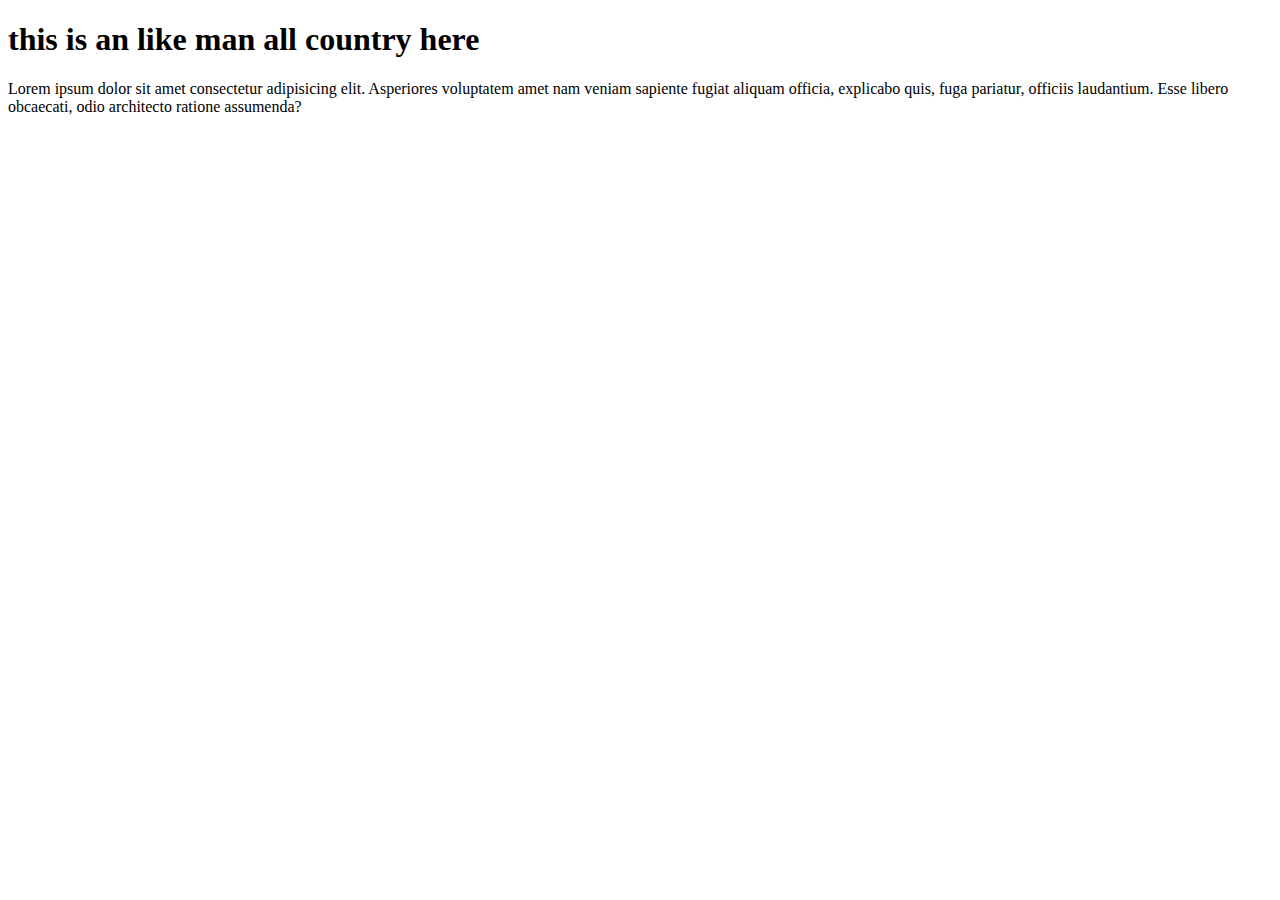
<file: frist.html>
<!DOCTYPE html>
<html lang="en">
<head>
                                                                                                                                                                                                                                                                                                                                                                                                                              <meta charset="UTF-8">
                                                                                                                                                                                                                                                                                                                                                                                                                              <meta http-equiv="X-UA-Compatible" content="IE=edge">
                                                                                                                                                                                                                                                                                                                                                                                                                              <meta name="viewport" content="width=device-width, initial-scale=1.0">
                                                                                                                                                                                                                                                                                                                                                                                                                              <title>Frist web site header-bottom</title>
                                                                                                                                                                                                                                                                                                                                                                                                                              <link rel="stylesheet" href="style.css">
</head>
<body>
<h1>this is an like man all country here</h1>
     <script>
//     function inchToFeet(inch){
//    var feet = inch/12;
//      return feet;

//     }
//     var senior = [560,200];
//     var mama =inchToFeet( senior[0]);
//     console.log(mama)
//     var nani = inchToFeet(200);
//     console.log(nani);


// let isLipiYear = 3460;
// let rimainter =isLipiYear % 4;
// if(rimainter == 0){
// console.log("this is year a lipiyear");
// }
// else{
// console.log("this is not a lipiyear");
// }

function isLipiYear(year){                                                                                                                                                                                                                                                                                                                                                                                                                             let isLipiYear = 3460;
let rimainter = year % 4;
if(rimainter == 0){
return true;
}
else{
return false;
}
let cheek3987 = isLipiYear(3590);
console.log(cheek3987);

}



     </script>  
     Lorem ipsum dolor sit amet consectetur adipisicing elit. Asperiores voluptatem amet nam veniam sapiente fugiat aliquam officia, explicabo quis, fuga pariatur, officiis laudantium. Esse libero obcaecati, odio architecto ratione assumenda?                                                                                                                                                                                                                                                                                                                                                                                                                       
</body>
</html>
</file>
<file: style.css>
.container{
		  overflow:hidden;
margin-bottom: 100px;
}
.carousel-item{
background-color: #feeae9;
padding: 5px 5px;
}
.carousel-box h1{
 padding: 5px 24px;
color:rgb(74 149 153);
}
.carousel-box h2{
color: #FF136F;
padding: 5px 24px;
}
.carousel-box p {
    padding: 5px 24px;
    color: #6a3089;
    font-size: 15px;
}
 button {
    background-color: #FF136F;
    border: 2px solid #FF136F;
    padding: 5px 24px;
    margin: 0px 21px;
    border-radius: 5px;
 
} 
button a{
color:rgb(141 255 74);
text-decoration: none;
}
button:hover{
    color: tomato;
    background-color: rgb(44, 187, 92);
}
.carousel-box button a:hover{
background-color: tomato;
}
.cat1,.cat2, .cat3{
padding: 10px 30px;
border-radius: 5px;
}
.categories img{
width: 100px;
}
.categories{
	overflow:hidden;
}
.categories h1{
color:white
}
.cat1{
background-color: orange;
}
.cat2{
background-color: orchid;
}
.cat3{
background-color: blue;
}

.card{
border: none;
box-shadow: 5px 5px 10px lightgray;
border-radius: 5px;
}
.card button{
margin: 0;
}
.categories img {
    width: 206px;
}
.card-footer{
    background-color: white;
    border-top: none;
}
.contrak{
    background-color: #feeae9;
   padding: 130px;
}
.coulson img{
    width:18%;

}
.shop{
   background-color: #c8ebe1;
   border-radius: 5px;
   overflow:hidden;
}
.bvv:hover{
    transform: rotate(180deg);
    transition: transform 2s;
   
}

.nav-pills .nav-link {
	background-color:#f8f9fa;
	margin:6px;
    text-transform: uppercase;
}
.nav-pills .nav-link:hover{
background:;}
.nav-link{
	color:#0a92c3;
}
.nav-link:hover{
color:#1fc980;}	

.headeer-top{
  background-color: aquamarine;
overflow: hidden;

}
.middle-area{
width: 950px;
margin: auto;
}
.back{
	background:aquamarine;
}
.headeer-top .logo-area{
    width: 25%;
    float: left;
}
.headeer-top .logo-area img {
    width: 56%;
    margin: -6px 0px -2px -21px;
}
.headeer-top .nav-area {
    width: 41%;
    float: left;
    margin: 0px 0px 0px 310px;
}
.headeer-top .nav-area ul{
margin: 0;
padding: 0;
list-style: none;

}
.headeer-top .nav-area ul::after{
contain: '';
clear: both;
display: block;
}
.headeer-top .nav-area ul li{
float: left;
}
.headeer-top .nav-area ul li a {
    color: #2a2222;
    display: block;
    padding: 6px;
    margin: 17px 2px 14px 12px;
    text-decoration: none;
    text-transform: uppercase;
    font-weight: bold;
    font-size: 12px;
    font-family: initial;
    list-style: none;
   
    border: 2px solid aquamarine;
}
.headeer-top .nav-area ul li a:hover{
 border: 2px solid #2c276c;
 background-color: rgb(243 195 163);
 border-radius: 5px;
}
.header-bottom{
background-color:blanchedalmond;
display: flex;
}
.header-left{
width: 40%;
float: left;
}
.header-left::after{
contain: '';
display: block;
clear: both;
}
.header-left img {
    width: 33%;
    margin-top: 28px;
}
.header-left h2 {
    width: 97%;
    text-transform: uppercase;
    margin-top: 30px;
}
.header-left hr {
    width: 156px;
    border: 2px solid;
}
.header-left p {
    width: 98%;
    margin-top: 41px;
}
.header-left .bottom-area{}
.header-left .bottom-area a {
    color: #3700ff;
    text-decoration: none;
    text-transform: uppercase;
    border: 2px solid rebeccapurple;
    margin-top: 7px;
    display: inline-block;
    padding: 5px;
    background: yellowgreen;
}
.header-right {
    width: 143%;
    float: left;
   
}
.container{
    /*display: flex;*/
  position: relative;
}
.man{
 display: flex;



}
.box1{
background-color: aquamarine;
width: 200px;
height: 300px;
margin: 7px;


}
.box2{
    background-color: blue;
    width: 200px;
    height: 300px;
    margin: 7px;  

}
.box3{
    background-color:tomato ;
    width: 200px;
    height: 300px;
    margin: 7px;
   


}
.box4{
    background-color: violet;
    width: 200px;
    height: 300px;
    margin: 7px;
}
.phto-contry{
    display: flex;
    flex-wrap: wrap;
 
}  
.phto-contr{
   width: 3999px;
   height: 393px;
    background-color: salmon;

}
.phto-contr:hover{
    animation: saide 5s ease-in-out 3s infinite alternate ;
}
.phto-area:hover{
    transform: rotate(360deg);
    transition: transform 0.2s;
}
.phto-area{
    width: 300px;
    height: 300px;
   position: relative;
   display: block;
   margin: 0px 0px 40px 12px;
  
}
.images-area {
    display: block;
    overflow: hidden;
    width: 300px;
    height: 299px;

}
.phto-area:hover .images-area img{
    transform: rotate(360deg);
    transition: transform 0.2s;
    overflow: hidden;
}
.images-area img{
   width: 96%;
    
}

 

.hostory{width: 300px;
    height: 300px;
    position: absolute;
    top: 0px;
    display:none;
  

}
 .phto-area:hover .hostory{
   
    display: block;
    background-color: rgba(210, 105, 30,0.4);
    
    
}
.hostory h2 {
    background-color: #00F;
    font-size: 30px;
    width: 300px;
    padding: 5px;
}

.hostory p {
    color: #A52A2A;
    width: 300px;
    font-size: 13px;
    padding: 5px;
    text-align: justify;
}


@keyframes saide {
    0%{
     left: 400px;
        
    }
    100%{
left: 800px;
    }
}
.area{
    display: block;
}
input{
    display: block;
}
.sumit-area{
    margin: 50px;
    padding: 40px;
    box-shadow: 5px 5px 10px;
    border-radius: 10px;
}

#dgd{
    display: none;
}
.stuch {
    padding: 21px 166px 5px 25px;
    margin: 27px 49px;
    color: #fff;
    font-weight: blod;
}
.d{
    background-color: salmon;
}
.w{
    background-color: sandybrown;
}
.b{
    background-color: slateblue;
}

.cart{
	margin: 100px 0;
	background-color: #F6F5FA;;
	padding: 60px 0;
}
.total-price{
	padding-bottom: 15px;
}
.cart-item{
	background-color: #fff;
	border-radius: 10px;
	padding: 15px 20px;
	margin-bottom: 20px;
}
.center-item{
    display: flex;
    align-items: center;
    justify-content: flex-start;
}
.cart-item img{
	width: 115px;
}
.cart-item h5{
    padding: 0 45px;
}
.cart-item .remove-item{
	width: 25px!important;
}
.btn-default{
	background-color: #fff;
}
.cart-item .form-control{
	background-color: #F6F5FA;
	border: none;
    width: 65px;
    border-radius: 10px!important;
    font-weight: 700;
    font-size: 20px;
}
.input-group{
	width: unset;
}
.status{
	text-align: right;
}
.check-out{
    float: right;
    padding: 10px 30px;
	font-size: 19px;
	background-color: #2FBE70;
	border: none;
}

.carousel-control-prev {
    display: none;
}
.carousel-control-next {
    display: none;
}
</file>
